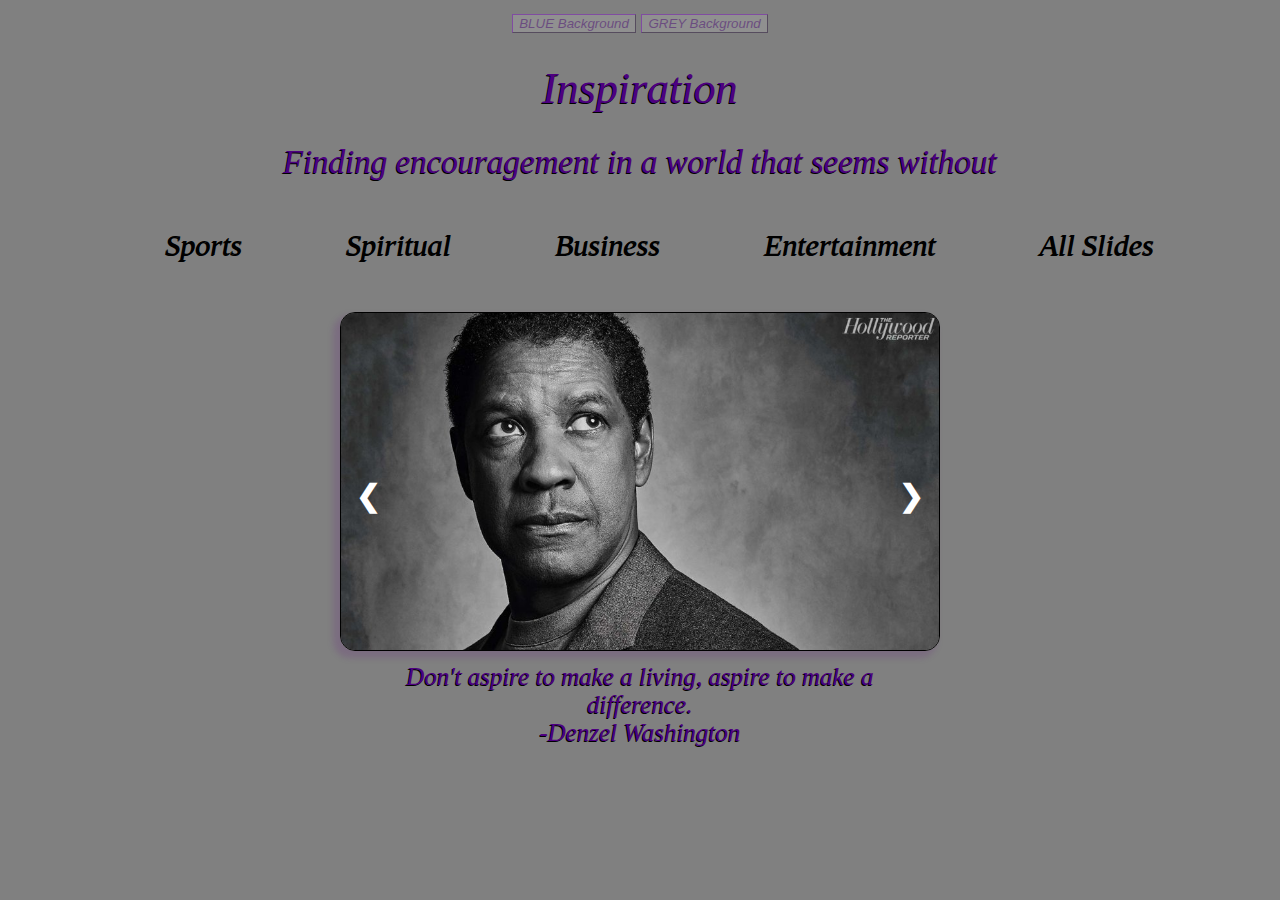
<file: index.html>
<!DOCTYPE html>
<html lang="en">

  <head>
    <meta charset="UTF-8">
    <meta name="viewport" content="width=device-width, initial-scale=1.0">
    <meta http-equiv="X-UA-Compatible" content="ie=edge">
    <title>Inspiration</title>
    <link rel="stylesheet" href="styles.css">
 
     <div class="header">
      <button onclick="colorChangeBlue()">BLUE Background</button> 
      <button onclick="colorChangeGrey()">GREY Background</button>
      

      <h1 class="inspiration">Inspiration</h1>
      <h2 class="inspiration">Finding encouragement in a world that seems without</h2>
     </div>  
   </head>
      
   <body>
        
        <div>
           <ul class="list">
               <li><a href="sports.html">Sports</a></li>
               <li><a href="spiritual.html">Spiritual</a></li>
               <li><a href="buisness.html">Business</a></li>
               <li><a href="entertainment.html">Entertainment</a></li>
               <li class="exclude"><a href="index.html">All Slides</a></li>          
           </ul>
        </div>
        
                      
        <div class="slideshow">

              <!-- Images and quotes -->

              <div class="mySlides fade">
                <img src="images/denzel_washington.jpg" alt="denzel_washington" style="width:100%">
                <div class="quotes">Don't aspire to make a living, aspire to make a difference. <br> -Denzel Washington</div>
              </div>

              <div class="mySlides fade">
                <img src="images/clouds.jpg" alt="clouds" style="width:100%">
                <div class="quotes">I am never in control of what happens around me, but I am always in control of what happens within me. <br> -unknown</div>
              </div>
              
              <div class="mySlides fade">
                <img src="images/michael-jordan-quotes.jpg" alt="michael-jordan" style="width:100%">
                <div class="quotes">Limits, like fear, is often an illusion. <br> -MJ</div>
              </div>

              <div class="mySlides fade">
                <img src="images/mountain-climber.jpg" alt="mountain-climber" style="width:100%">
                <div class="quotes">Our greatest glory is not in never failing, but in rising up every time we fail. <br> -Ralph Waldo Emerson</div>
              </div>

              <div class="mySlides fade">
                  <img src="images/jrr-tolkien.jpg" alt="jrr-tolkien" style="width:100%">
                  <div class="quotes">Not all those who wander... are lost. <br> -J.R.R. Tolkien</div>
                </div>

              <div class="mySlides fade">
                <img src="images/dwayne-Johnson.jpg" alt="dwayne-johnson" style="width:100%">
                <div class="quotes">Be humble, be hungry, and always be the hardest worker in the room. <br> -Dwayne Johnson</div>
              </div>

              <div class="mySlides fade">
                <img src="images/bruce-lee.jpg" alt="bruce-lee" style="width:100%">
                <div class="quotes">Absorb what is useful, discard what is useless and add what is specifically your own. <br> -Bruce Lee</div>
              </div>

              <div class="mySlides fade">
                <img src="images/bill-gates.jpg" alt="bill-gates" style="width:100%">
                <div class="quotes">Power comes not from knowledge kept but from knowledge shared. <br> -Bill Gates</div>
              </div>

              <div class="mySlides fade">
                  <img src="images/yoda.jpg" alt="YODA" style="width:100%">
                  <div class="quotes">You want to know the difference between a master and a beginner? The master has failed more times than the beginner has ever tried. <br> - Master YODA</div>
                </div>

              <div class="mySlides fade">
                <img src="images/winfrey-oprah.jpg" alt="oprah-winfrey" style="width:100%">
                <div class="quotes">You are responsible for your life. You can't keep blaming someone else for your dysfunction. Life is really about moving on. <br> -Oprah Winfrey</div>
              </div>

              <div class="mySlides fade">
                <img src="images/man-of-steel.png" alt="man-of-steel" style="width:100%">
                <div class="quotes">Every person can be a force for good, free to forge his own destiny. <br> -Jor-El, Man of Steel (2013)</div>
              </div>

              <div class="mySlides fade">
                <img src="images/maya-angelou.jpg" alt="maya-angelou" style="width:100%">
                <div class="quotes">It’s one of the greatest gifts you can give yourself, to forgive. Forgive everybody.  <br> -Maya Angelou </div>
              </div>

              <div class="mySlides fade">
                <img src="images/arnold.jpg" alt="Arnold" style="width:100%">
                <div class="quotes">What we face may look insurmountable, but what I learned is that we are always stronger than we know. <br> -Arnold Schwarzenegger</div>
              </div>

              <div class="mySlides fade">
                <img src="images/surfer.jpg" alt="surfer" style="width:100%">
                <div class="quotes">The only person you are destined to become is the person you decide to be. <br> -Ralph Waldo Emerson</div>
              </div>

              <div class="mySlides fade">
                <img src="images/foggy-mountains.jpg" alt="foggy-mountains" style="width:100%">
                <div class="quotes">Calm mind brings inner strength and self confidence, so thats very important for good health.<br> -Dalai Lama</div>
              </div>

              <div class="mySlides fade">
                <img src="images/tony-robbins.jpg" alt="tony-robbins" style="width:100%">
                <div class="quotes">Leaders spend 5% of their time on the problem and 95% of their time on the solution. Get over it and crush it! <br> -Tony Robbins</div>
              </div>

              <div class="mySlides fade">
                <img src="images/joe-rogan.jpg" alt="joe-rogan" style="width:100%">
                <div class="quotes">Live life like you're the superhero of your own movie. <br> -Joe Rogan</div>
              </div>

              <div class="mySlides fade">
                <img src="images/Serena_Williams.jpg" alt="Serena_Williams" style="width:100%">
                <div class="quotes">A champion is defined not by their wins but by how they can recover when they fail.<br> -Serena Williams</div>
              </div>

              <div class="mySlides fade">
                <img src="images/GOOGLE.jpg" alt="GOOGLE" style="width:100%">
                <div class="quotes">Always deliver more than expected.<br> -Larry Page</div>
              </div>

              <div class="mySlides fade">
                <img src="images/Hogwarts.jpg" alt="Hogwarts" style="width:100%">
                <div class="quotes">It is not our abilities that show what we truly are... It is our choices.<br> -Professor Dumbledore (Harry Potter and the Chamber of Secrets - 2002)</div>
              </div>

              <div class="mySlides fade">
                <img src="images/space.jpeg" alt="space" style="width:100%">
                <div class="quotes">All I have seen teaches me to trust the creator for all I have not seen.<br> -Ralph Waldo Emerson</div>
              </div>

              <div class="mySlides fade">
                <img src="images/dell.jpg" alt="Dell" style="width:100%">
                <div class="quotes">You don't need to be a genius or a visionary, or even a collage graduate for that matter, to be successful. You just need framework and a dream.<br> -Michael Dell</div>
              </div>

              <div class="mySlides fade">
                <img src="images/richard-branson.jpg" alt="richard-branson" style="width:100%">
                <div class="quotes">You don't learn to walk by following rules. You learn by doing, and by falling over.<br> -Sir Richard Branson</div>
              </div>

              <div class="mySlides fade">
                <img src="images/tim-tebow.jpg" alt="tim-tebow" style="width:100%">
                <div class="quotes">I made a conscious choice... Not to quit. Not to gripe. Not to pout. Not to let others define me. <br> -Tim Tebow</div>
              </div>

              <div class="mySlides fade">
                <img src="images/mahatma-gandhi.jpg" alt="Mahatma-Gandhi" style="width:100%">
                <div class="quotes">Strength does not come from physical capacity. It comes from an indomitable will. <br> -Mahatma Gandhi</div>
              </div>

              <div class="mySlides fade">
                <img src="images/Barbara-Corcoran.jpg" alt="Barbara-Corcoran" style="width:100%">
                <div class="quotes">The difference between successful people and others is how long they spend time feeling sorry for themselves. <br> -Barbara Corcoran</div>
              </div>

           


              <!-- Next and previous buttons -->
              <a class="prev" onclick="plusSlides(-1)">&#10094;</a>
              <a class="next" onclick="plusSlides(1)">&#10095;</a>
        </div>
        <br>
    
    <script type="text/javascript"  src="javascript.js"></script>

    </body>

</html>
</file>
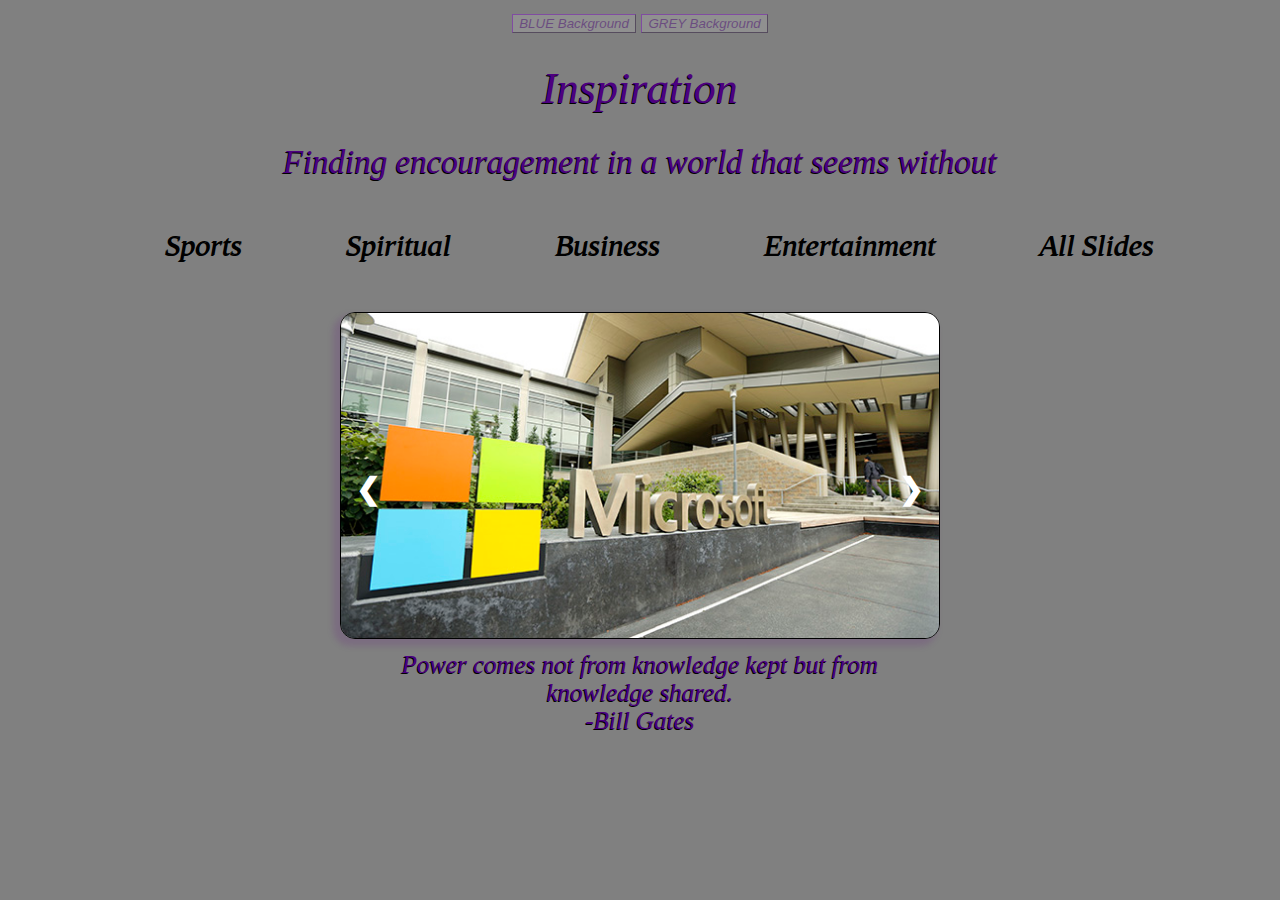
<file: buisness.html>
<!DOCTYPE html>
<html lang="en">

  <head>
    <meta charset="UTF-8">
    <meta name="viewport" content="width=device-width, initial-scale=1.0">
    <meta http-equiv="X-UA-Compatible" content="ie=edge">
    <title>Inspiration</title>
    <link rel="stylesheet" href="styles.css">
 
     <div class="header">
      <button onclick="colorChangeBlue()">BLUE Background</button> 
      <button onclick="colorChangeGrey()">GREY Background</button>
      

      <h1 class="inspiration">Inspiration</h1>
      <h2 class="inspiration">Finding encouragement in a world that seems without</h2>
     </div>  
   </head>
      
   <body>
        
        <div>
           <ul class="list">
               <li><a href="sports.html">Sports</a></li>
               <li><a href="spiritual.html">Spiritual</a></li>
               <li><a href="buisness.html">Business</a></li>
               <li><a href="entertainment.html">Entertainment</a></li>
               <li class="exclude"><a href="index.html">All Slides</a></li>          
           </ul>
        </div>
        
                      
        <div class="slideshow">

              <!-- Images and quotes -->


              <div class="mySlides fade">
                <img src="images/bill-gates.jpg" alt="bill-gates" style="width:100%">
                <div class="quotes">Power comes not from knowledge kept but from knowledge shared. <br> -Bill Gates</div>
              </div>

              <div class="mySlides fade">
                <img src="images/tony-robbins.jpg" alt="tony-robbins" style="width:100%">
                <div class="quotes">Leaders spend 5% of their time on the problem and 95% of their time on the solution. Get over it and crush it! <br> -Tony Robbins</div>
              </div>

              <div class="mySlides fade">
                <img src="images/GOOGLE.jpg" alt="GOOGLE" style="width:100%">
                <div class="quotes">Always deliver more than expected.<br> -Larry Page</div>
              </div>

              <div class="mySlides fade">
                <img src="images/richard-branson.jpg" alt="richard-branson" style="width:100%">
                <div class="quotes">You don't learn to walk by following rules. You learn by doing, and by falling over.<br> -Sir Richard Branson</div>
              </div>

              <div class="mySlides fade">
                <img src="images/Barbara-Corcoran.jpg" alt="Barbara-Corcoran" style="width:100%">
                <div class="quotes">The difference between successful people and others is how long they spend time feeling sorry for themselves. <br> -Barbara Corcoran</div>
              </div>

              

              
              <!-- Next and previous buttons -->
              <a class="prev" onclick="plusSlides(-1)">&#10094;</a>
              <a class="next" onclick="plusSlides(1)">&#10095;</a>
        </div>
        <br>
    
    <script type="text/javascript"  src="javascript.js"></script>

    </body>

</html>
</file>
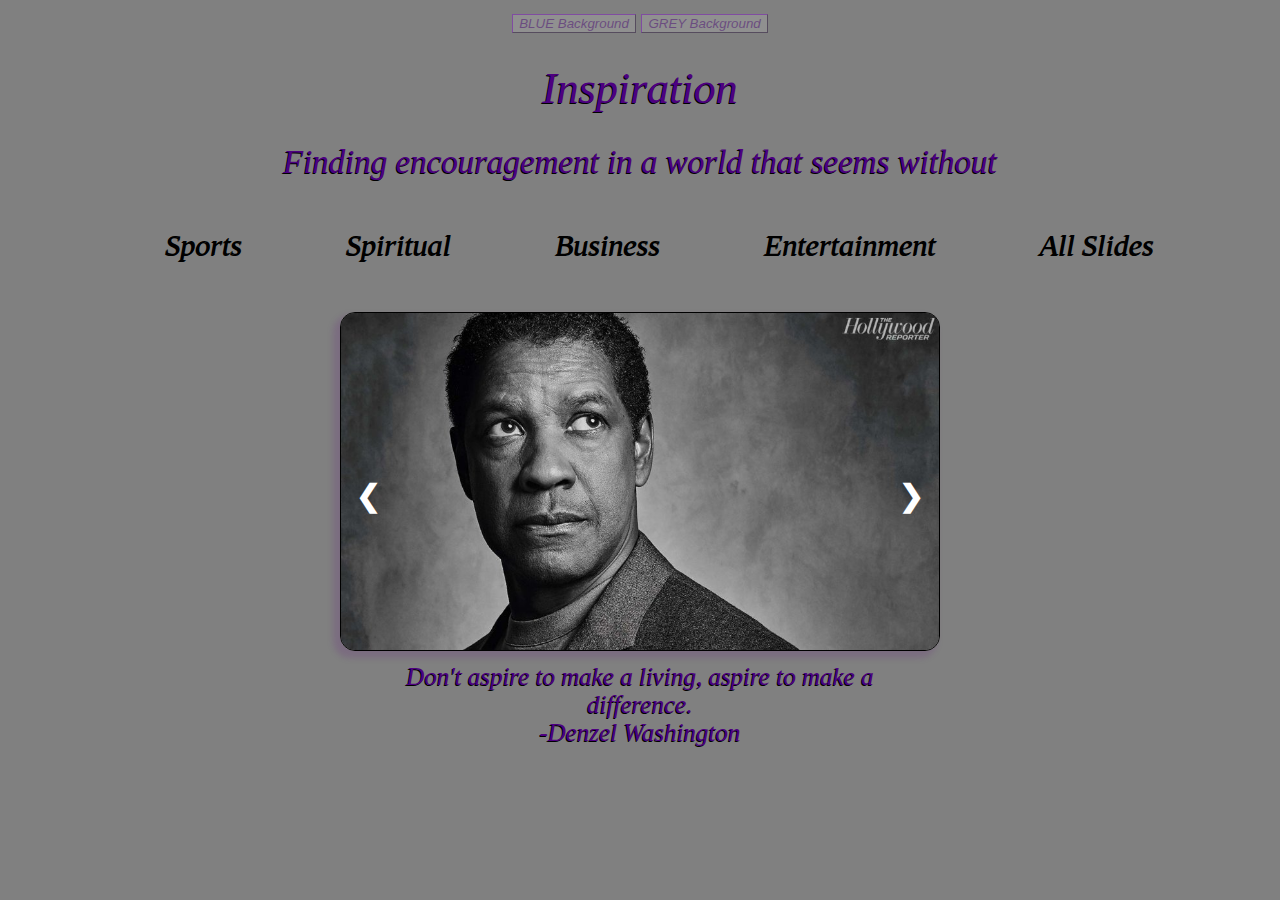
<file: entertainment.html>
<!DOCTYPE html>
<html lang="en">

  <head>
    <meta charset="UTF-8">
    <meta name="viewport" content="width=device-width, initial-scale=1.0">
    <meta http-equiv="X-UA-Compatible" content="ie=edge">
    <title>Inspiration</title>
    <link rel="stylesheet" href="styles.css">
 
     <div class="header">
      <button onclick="colorChangeBlue()">BLUE Background</button> 
      <button onclick="colorChangeGrey()">GREY Background</button>
      

      <h1 class="inspiration">Inspiration</h1>
      <h2 class="inspiration">Finding encouragement in a world that seems without</h2>
     </div>  
   </head>
      
   <body>
        
        <div>
           <ul class="list">
               <li><a href="sports.html">Sports</a></li>
               <li><a href="spiritual.html">Spiritual</a></li>
               <li><a href="buisness.html">Business</a></li>
               <li><a href="entertainment.html">Entertainment</a></li>
               <li class="exclude"><a href="index.html">All Slides</a></li>          
           </ul>
        </div>
        
                      
        <div class="slideshow">

              <!-- Images and quotes -->

              <div class="mySlides fade">
                <img src="images/denzel_washington.jpg" alt="denzel_washington" style="width:100%">
                <div class="quotes">Don't aspire to make a living, aspire to make a difference. <br> -Denzel Washington</div>
              </div>

              <div class="mySlides fade">
                  <img src="images/jrr-tolkien.jpg" alt="jrr-tolkien" style="width:100%">
                  <div class="quotes">Not all those who wander... are lost. <br> -J.R.R. Tolkien</div>
                </div>

              <div class="mySlides fade">
                <img src="images/dwayne-Johnson.jpg" alt="dwayne-johnson" style="width:100%">
                <div class="quotes">Be humble, be hungry, and always be the hardest worker in the room. <br> -Dwayne Johnson</div>
              </div>

              <div class="mySlides fade">
                <img src="images/bruce-lee.jpg" alt="bruce-lee" style="width:100%">
                <div class="quotes">Absorb what is useful, discard what is useless and add what is specifically your own. <br> -Bruce Lee</div>
              </div>

              <div class="mySlides fade">
                  <img src="images/yoda.jpg" alt="YODA" style="width:100%">
                  <div class="quotes">You want to know the difference between a master and a beginner? The master has failed more times than the beginner has ever tried. <br> - Master YODA</div>
                </div>

              <div class="mySlides fade">
                <img src="images/winfrey-oprah.jpg" alt="oprah-winfrey" style="width:100%">
                <div class="quotes">You are responsible for your life. You can't keep blaming someone else for your dysfunction. Life is really about moving on. <br> -Oprah Winfrey</div>
              </div>

              <div class="mySlides fade">
                <img src="images/man-of-steel.png" alt="man-of-steel" style="width:100%">
                <div class="quotes">Every person can be a force for good, free to forge his own destiny. <br> -Jor-El, Man of Steel (2013)</div>
              </div>

              <div class="mySlides fade">
                <img src="images/joe-rogan.jpg" alt="joe-rogan" style="width:100%">
                <div class="quotes">Live life like you're the superhero of your own movie. <br> -Joe Rogan</div>
              </div>

              <div class="mySlides fade">
                <img src="images/Hogwarts.jpg" alt="Hogwarts" style="width:100%">
                <div class="quotes">It is not our abilities that show what we truly are... It is our choices.<br> -Professor Dumbledore (Harry Potter and the Chamber of Secrets - 2002)</div>
              </div>

             

              

              

              <!-- Next and previous buttons -->
              <a class="prev" onclick="plusSlides(-1)">&#10094;</a>
              <a class="next" onclick="plusSlides(1)">&#10095;</a>
        </div>
        <br>
    
    <script type="text/javascript"  src="javascript.js"></script>

    </body>

</html>
</file>
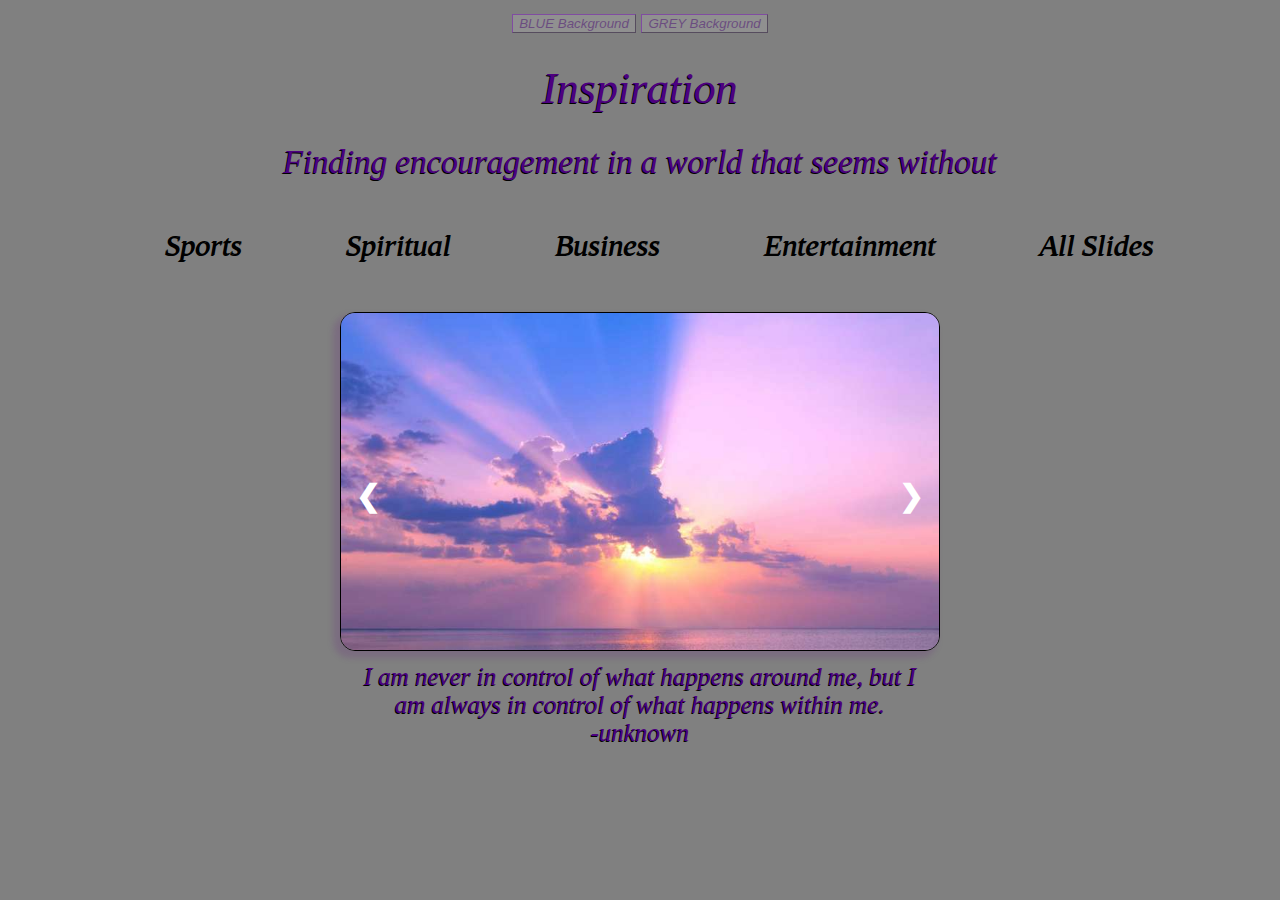
<file: spiritual.html>
<!DOCTYPE html>
<html lang="en">

  <head>
    <meta charset="UTF-8">
    <meta name="viewport" content="width=device-width, initial-scale=1.0">
    <meta http-equiv="X-UA-Compatible" content="ie=edge">
    <title>Inspiration</title>
    <link rel="stylesheet" href="styles.css">
 
     <div class="header">
      <button onclick="colorChangeBlue()">BLUE Background</button> 
      <button onclick="colorChangeGrey()">GREY Background</button>
      

      <h1 class="inspiration">Inspiration</h1>
      <h2 class="inspiration">Finding encouragement in a world that seems without</h2>
     </div>  
   </head>
      
   <body>
        
        <div>
           <ul class="list">
               <li><a href="sports.html">Sports</a></li>
               <li><a href="spiritual.html">Spiritual</a></li>
               <li><a href="buisness.html">Business</a></li>
               <li><a href="entertainment.html">Entertainment</a></li>
               <li class="exclude"><a href="index.html">All Slides</a></li>          
           </ul>
        </div>
        
                      
        <div class="slideshow">

              <!-- Images and quotes -->

              

              <div class="mySlides fade">
                <img src="images/clouds.jpg" alt="clouds" style="width:100%">
                <div class="quotes">I am never in control of what happens around me, but I am always in control of what happens within me. <br> -unknown</div>
              </div>
              
              <div class="mySlides fade">
                <img src="images/mountain-climber.jpg" alt="mountain-climber" style="width:100%">
                <div class="quotes">Our greatest glory is not in never failing, but in rising up every time we fail. <br> -Ralph Waldo Emerson</div>
              </div>

              <div class="mySlides fade">
                <img src="images/maya-angelou.jpg" alt="maya-angelou" style="width:100%">
                <div class="quotes">It’s one of the greatest gifts you can give yourself, to forgive. Forgive everybody.  <br> -Maya Angelou </div>
              </div>

              <div class="mySlides fade">
                <img src="images/space.jpeg" alt="space" style="width:100%">
                <div class="quotes">All I have seen teaches me to trust the creator for all I have not seen.<br> -Ralph Waldo Emerson </div>
              </div>

              <div class="mySlides fade">
                <img src="images/foggy-mountains.jpg" alt="foggy-mountains" style="width:100%">
                <div class="quotes">Calm mind brings inner strength and self confidence, so thats very important for good health.<br> -Dalai Lama</div>
              </div>

              <div class="mySlides fade">
                <img src="images/mahatma-gandhi.jpg" alt="Mahatma-Gandhi" style="width:100%">
                <div class="quotes">Strength does not come from physical capacity. It comes from an indomitable will. <br> -Mahatma Gandhi</div>
              </div>
              

              <!-- Next and previous buttons -->
              <a class="prev" onclick="plusSlides(-1)">&#10094;</a>
              <a class="next" onclick="plusSlides(1)">&#10095;</a>
        </div>
        <br>
    
    <script type="text/javascript"  src="javascript.js"></script>

    </body>

</html>
</file>
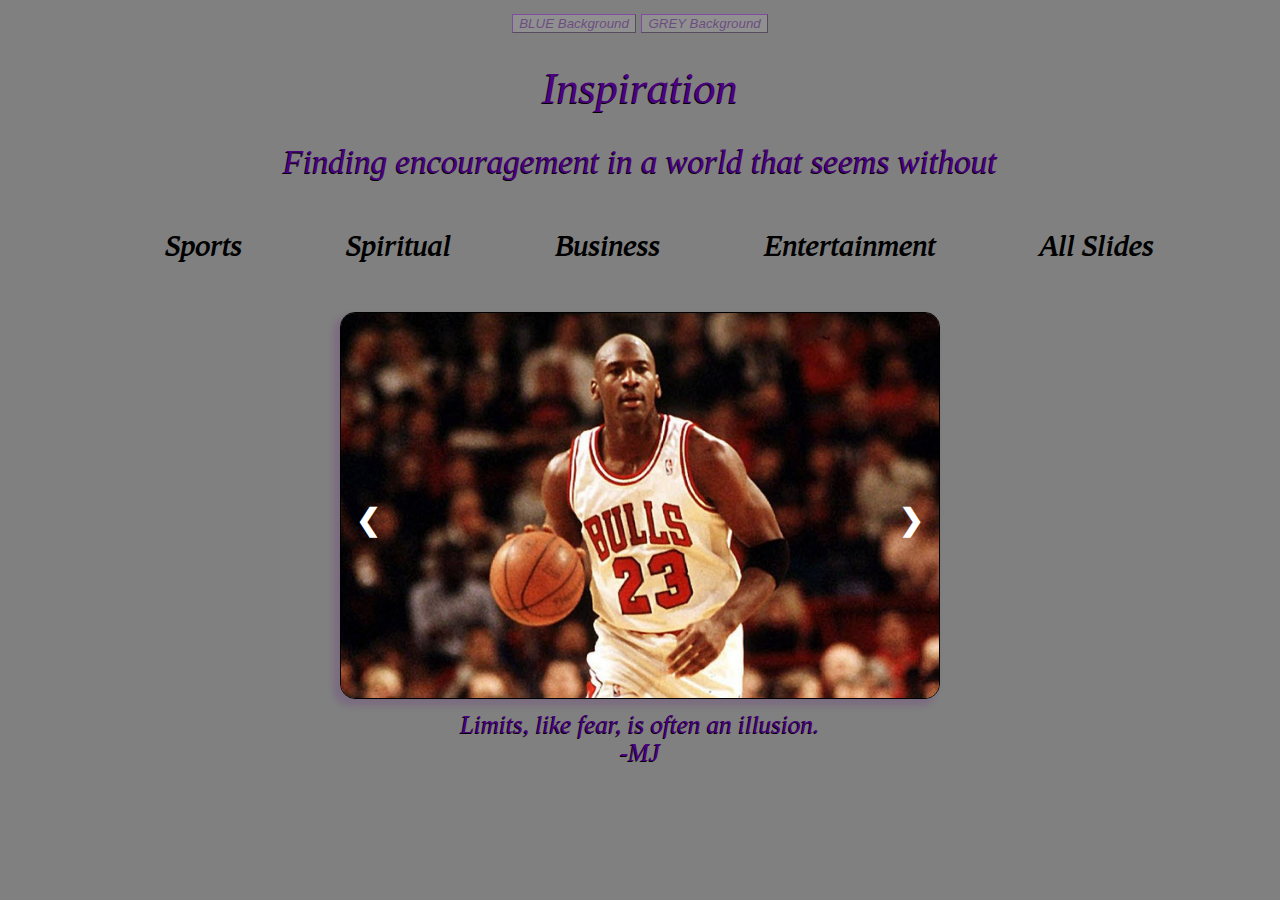
<file: sports.html>
<!DOCTYPE html>
<html lang="en">

  <head>
    <meta charset="UTF-8">
    <meta name="viewport" content="width=device-width, initial-scale=1.0">
    <meta http-equiv="X-UA-Compatible" content="ie=edge">
    <title>Inspiration</title>
    <link rel="stylesheet" href="styles.css">
 
     <div class="header">
      <button onclick="colorChangeBlue()">BLUE Background</button> 
      <button onclick="colorChangeGrey()">GREY Background</button>
      

      <h1 class="inspiration">Inspiration</h1>
      <h2 class="inspiration">Finding encouragement in a world that seems without</h2>
     </div>  
   </head>
      
   <body>
        
        <div>
           <ul class="list">
               <li><a href="sports.html">Sports</a></li>
               <li><a href="spiritual.html">Spiritual</a></li>
               <li><a href="buisness.html">Business</a></li>
               <li><a href="entertainment.html">Entertainment</a></li>
               <li class="exclude"><a href="index.html">All Slides</a></li>          
           </ul>
        </div>
        
                      
        <div class="slideshow">

              <!-- Images and quotes -->
            
              <div class="mySlides fade">
                <img src="images/michael-jordan-quotes.jpg" alt="michael-jordan" style="width:100%">
                <div class="quotes">Limits, like fear, is often an illusion. <br> -MJ</div>
              </div>

              <div class="mySlides fade">
                <img src="images/arnold.jpg" alt="Arnold" style="width:100%">
                <div class="quotes">What we face may look insurmountable, but what I learned is that we are always stronger than we know. <br> -Arnold Schwarzenegger</div>
              </div>

              <div class="mySlides fade">
                <img src="images/surfer.jpg" alt="surfer" style="width:100%">
                <div class="quotes">The only person you are destined to become is the person you decide to be. <br> -Ralph Waldo Emerson</div>
              </div>

              <div class="mySlides fade">
                <img src="images/Serena_Williams.jpg" alt="Serena_Williams" style="width:100%">
                <div class="quotes">A champion is defined not by their wins but by how they can recover when they fail.<br> -Serena Williams</div>
              </div>

              <div class="mySlides fade">
                <img src="images/tim-tebow.jpg" alt="tim-tebow" style="width:100%">
                <div class="quotes">I made a conscious choice... Not to quit. Not to gripe. Not to pout. Not to let others define me. <br> -Tim Tebow</div>
              </div>


              <!-- Next and previous buttons -->
              <a class="prev" onclick="plusSlides(-1)">&#10094;</a>
              <a class="next" onclick="plusSlides(1)">&#10095;</a>
        </div>
        <br>
    
    <script type="text/javascript"  src="javascript.js"></script>

    </body>

</html>
</file>
<file: styles.css>
button {
  
  color: rgb(77, 0, 128);
  background-color:darkgrey;
  border-color: rgb(77, 0, 128);
  border-width: 1.5px;
  font-style: italic;
  opacity: .4;
  
}

button:hover {
  opacity: 1;
}

.header {
    
    font-size: 22px;
    font-style: italic;
    text-align: center;
    color: rgb(77, 0, 128);
    margin-top: 0;
    margin-bottom: -30px; 
    text-shadow: -1px 1px black;  
}

.inspiration {
  color: rgb(77, 0, 128);
  font-weight: 100;
  
}

.list {
    color:rgb(77, 0, 128);;
    list-style-type: none;
    text-align: center;
    margin: 0;     
}
  
  .list  li { 
    color: rgb(77, 0, 128);
    font-style: italic;
    display: inline-block;
    font-size: 30px;
    padding: 50px;  
    text-shadow: -1px 1px black; 
  }

  html {
    background-color: gray; 
    color: rgb(77, 0, 128);
    background-repeat: no-repeat;
    background-size: cover;  
    transition: background-color 2s cubic-bezier(1, 1, 1, 1); 
	  transition-delay: 0s; 
  }
  
  a:link {
    text-decoration: none;
    color: black;
  }

  a:hover {
    color: red;
  }

  

  * {box-sizing:border-box}


.slideshow {
  max-width: 600px;
  position: relative;
  margin: auto;
  
}

/* Hide the images by default */
.slides {
  display: none;
}

img {
  border-radius: 15px;
  box-shadow:  -5px 5px 6px 2px rgba(98, 0, 128, 0.158);
  border: .1em black solid;
}



/* Next & previous buttons */
.prev, .next {
  cursor: pointer;
  position: absolute;
  top: 50%;
  width: auto;
  margin-top: -22px;
  padding: 16px;
  color: white;
  font-weight: bold;
  font-size: 30px;
}

/* Position the "next button" to the right */
.next {
  right: 0;
  border-radius: 3px 0 0 3px;
}


.prev:hover, .next:hover {
  color: drgb(77, 0, 128);;
  background-color: rgba(0, 0, 0, 0.541);
}


.quotes {
 
  color: rgb(77, 0, 128);;
  font-style: italic;
  font-size: 25px;
  padding: 8px 12px;
  position: absolute;
  width: 100%;
  text-align: center;
  text-shadow: -1px 1px black;
}


/* Fading animation */
.fade {
  -webkit-animation-name: fade;
  -webkit-animation-duration: 2s;
  animation-name: fade;
  animation-duration: 2s;
  
}

@-webkit-keyframes fade {
  from {opacity: .2} 
  to {opacity: 1}
}

@keyframes fade {
  from {opacity: .2} 
  to {opacity: 1}
}

 /*-- Custom Media Query --*/

@media  (max-width: 760px) {
  .list li:not(.exclude) {
      display: none;
    }
    h2 {
      padding-bottom: 30px;
    }
    .inspiration {
      font-size: 27px;
    }
    .quotes {
      padding-top: 20px;
    }
     
}
</file>
